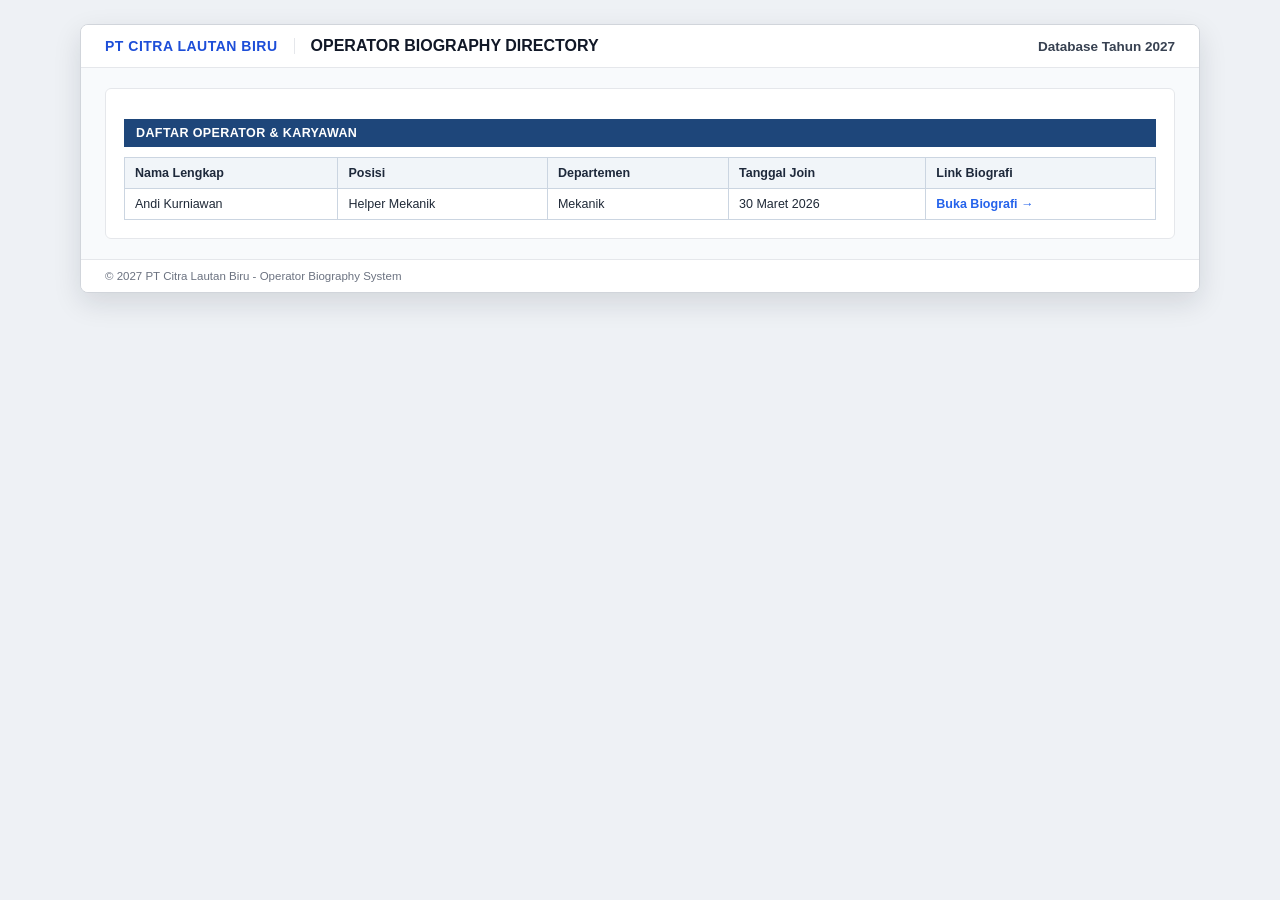
<file: index.html>
<!DOCTYPE html>
<html lang="id">
<head>
  <meta charset="UTF-8" />
  <meta name="viewport" content="width=device-width, initial-scale=1.0" />
  <title>Portal Biografi Operator - PT Citra Lautan Biru</title>
  <link rel="stylesheet" href="style.css" />
</head>
<body>
  <div class="app-window">
    <div class="top-header">
      <div class="brand-left">
        <div class="logo-box">PT CITRA LAUTAN BIRU</div>
        <div class="page-title">OPERATOR BIOGRAPHY DIRECTORY</div>
      </div>
      <div class="emp-id">Database Tahun 2027</div>
    </div>

    <div class="content-area">
      <div class="profile-card">
        <div class="section-banner">Daftar Operator &amp; Karyawan</div>
        <table class="data-table" style="margin-top: 10px;">
          <thead>
            <tr>
              <th>Nama Lengkap</th>
              <th>Posisi</th>
              <th>Departemen</th>
              <th>Tanggal Join</th>
              <th>Link Biografi</th>
            </tr>
          </thead>
          <tbody>
            <tr>
              <td>Andi Kurniawan</td>
              <td>Helper Mekanik</td>
              <td>Mekanik</td>
              <td>30 Maret 2026</td>
              <td><a class="doc-link" href="andi-kurniawan/profile.html">Buka Biografi →</a></td>
            </tr>
          </tbody>
        </table>
      </div>
    </div>

    <div class="footer-note">© 2027 PT Citra Lautan Biru - Operator Biography System</div>
  </div>
</body>
</html>
</file>
<file: style.css>
* {
  box-sizing: border-box;
  margin: 0;
  padding: 0;
  font-family: Arial, Helvetica, sans-serif;
}

body {
  background-color: #eef1f5;
  padding: 24px;
  color: #1f2937;
}

.app-window {
  max-width: 1120px;
  margin: 0 auto;
  background: #ffffff;
  border-radius: 8px;
  box-shadow: 0 10px 28px rgba(15, 23, 42, 0.12);
  overflow: hidden;
  border: 1px solid #d1d5db;
}

.top-header {
  display: flex;
  justify-content: space-between;
  align-items: center;
  padding: 12px 24px;
  border-bottom: 1px solid #e5e7eb;
  background: #ffffff;
}

.brand-left {
  display: flex;
  align-items: center;
  gap: 16px;
}

.logo-box {
  font-weight: 800;
  color: #1d4ed8;
  font-size: 14px;
  letter-spacing: 0.5px;
  border-right: 1px solid #e5e7eb;
  padding-right: 16px;
}

.page-title {
  font-size: 16px;
  font-weight: 700;
  color: #111827;
}

.emp-id {
  font-size: 13.5px;
  font-weight: 600;
  color: #374151;
}

.main-layout {
  display: flex;
  min-height: 520px;
}

.sidebar {
  width: 195px;
  background: #f9fafb;
  border-right: 1px solid #e5e7eb;
  padding: 16px 10px;
  flex-shrink: 0;
}

.nav-item {
  display: block;
  padding: 10px 12px;
  margin-bottom: 6px;
  border-radius: 6px;
  font-size: 13px;
  color: #374151;
  text-decoration: none;
  font-weight: 500;
}

.nav-item.active {
  background: #e0ecff;
  color: #1d4ed8;
  font-weight: 700;
}

.nav-item:hover {
  background: #f3f4f6;
}

.content-area {
  flex: 1;
  padding: 20px 24px;
  background: #f8fafc;
}

.profile-card {
  background: #ffffff;
  border: 1px solid #e5e7eb;
  border-radius: 6px;
  padding: 18px;
}

.identity-section {
  display: flex;
  gap: 24px;
  margin-bottom: 18px;
  align-items: flex-start;
}

.photo-box {
  width: 135px;
  height: 165px;
  border: 1px solid #cbd5e1;
  border-radius: 4px;
  overflow: hidden;
  background: #f1f5f9;
  flex-shrink: 0;
}

.photo-box img {
  width: 100%;
  height: 100%;
  object-fit: cover;
}

.bio-table {
  border-collapse: collapse;
  font-size: 13.5px;
  line-height: 1.7;
}

.bio-table td {
  padding: 2px 6px 2px 0;
  vertical-align: top;
}

.bio-label {
  color: #374151;
  font-weight: 500;
  width: 155px;
}

.bio-colon {
  width: 14px;
  font-weight: 700;
}

.bio-value {
  color: #111827;
  font-weight: 600;
}

.section-banner {
  background: #1e467a;
  color: #ffffff;
  font-size: 12.5px;
  font-weight: 700;
  padding: 7px 12px;
  letter-spacing: 0.4px;
  text-transform: uppercase;
  margin-top: 12px;
}

table.data-table {
  width: 100%;
  border-collapse: collapse;
  font-size: 12.5px;
  background: #ffffff;
}

table.data-table th {
  background: #f1f5f9;
  color: #1e293b;
  font-weight: 700;
  text-align: left;
  padding: 8px 10px;
  border: 1px solid #cbd5e1;
}

table.data-table td {
  padding: 8px 10px;
  border: 1px solid #cbd5e1;
  color: #1f2937;
}

.doc-link {
  color: #2563eb;
  font-weight: 700;
  text-decoration: none;
}

.doc-link:hover {
  text-decoration: underline;
}

.summary-grid {
  display: grid;
  grid-template-columns: repeat(3, 1fr);
  gap: 12px;
  margin-top: 12px;
}

.stat-card {
  border: 1px solid #cbd5e1;
  border-radius: 6px;
  padding: 12px;
  background: #ffffff;
}

.stat-label {
  font-size: 11.5px;
  color: #64748b;
  margin-bottom: 4px;
}

.stat-value {
  font-size: 15px;
  font-weight: 700;
  color: #1e467a;
}

.exp-box {
  border: 1px solid #cbd5e1;
  border-top: none;
  padding: 10px 12px;
  font-size: 12.5px;
  line-height: 1.75;
  background: #ffffff;
}

.footer-note {
  padding: 10px 24px;
  font-size: 11.5px;
  color: #6b7280;
  border-top: 1px solid #e5e7eb;
  background: #ffffff;
}

@media (max-width: 768px) {
  .main-layout {
    flex-direction: column;
  }
  .sidebar {
    width: 100%;
    border-right: none;
    border-bottom: 1px solid #e5e7eb;
  }
  .identity-section,
  .summary-grid {
    flex-direction: column;
    grid-template-columns: 1fr;
  }
}
</file>
